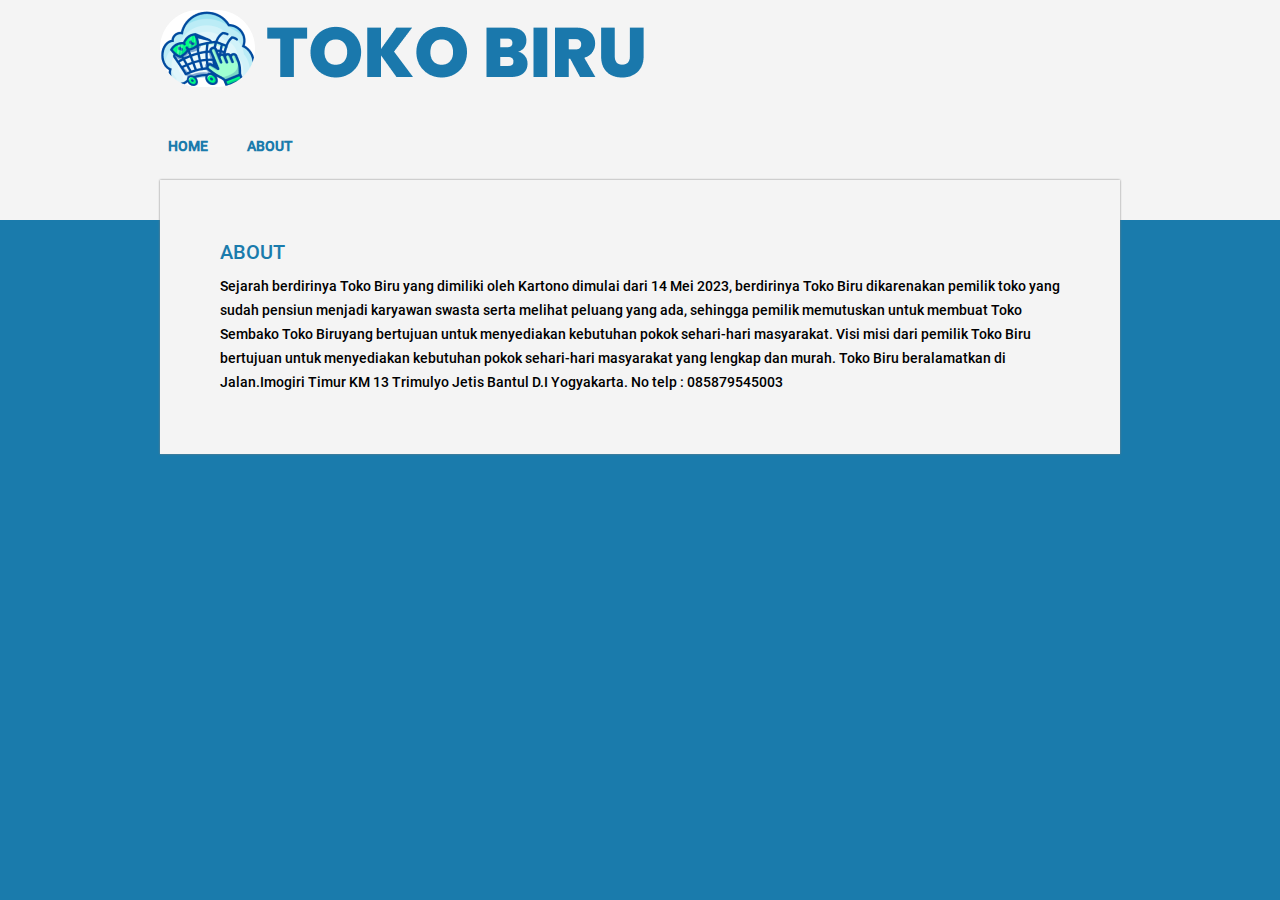
<file: about.html>
<!DOCTYPE html>
<html lang="en">

 	<head>
 		<!-- Meta Tags -->
		<meta charset="UTF-8">
		<meta name="author" content="Kamran Mubarik">
		<meta name="viewport" content="width=device-width, initial-scale=1.0">
		<!-- Title -->
 		<title>E-Commerce Online Shop</title>
 		<!-- Style Sheet -->
		<link rel="stylesheet" type="text/css" href="css/style.css" />  		
 	</head>
<body>

	<header>
		<div class="container">
			<div class="brand">
				<div class="logo">
					<a href="index.php">
						<img src="img/icons/toko.png">
					</a>
				</div> <!-- logo -->
				
			</div> 

			<div class="menu-bar">
				<div class="menu">
					<ul>
						<li><a href="index.php">Home</a></li>
						<li><a href="about.html">About</a></li>
						<li><a href=""></a></li>
					</ul>
				</div>
			</div> <!-- menu -->

		</div> <!-- container -->
	</header> <!-- header -->

	<div class="container">
		<main>
			<div class="about">
				<h2 class="heading">About</h2>
				<p> Sejarah berdirinya Toko Biru yang dimiliki oleh Kartono dimulai dari 14 Mei 2023, berdirinya Toko Biru dikarenakan pemilik toko yang sudah pensiun menjadi karyawan swasta serta melihat peluang yang ada, sehingga pemilik memutuskan untuk membuat Toko Sembako Toko Biruyang bertujuan untuk menyediakan kebutuhan pokok sehari-hari masyarakat.
					Visi misi dari pemilik Toko Biru bertujuan untuk menyediakan kebutuhan pokok sehari-hari masyarakat yang lengkap dan murah. Toko Biru beralamatkan di Jalan.Imogiri Timur KM 13 Trimulyo Jetis Bantul D.I Yogyakarta. No telp : 085879545003
				   </p>
			</div>
		</main> <!-- Main Area -->
	</div>

	
</body>

</html>
</file>
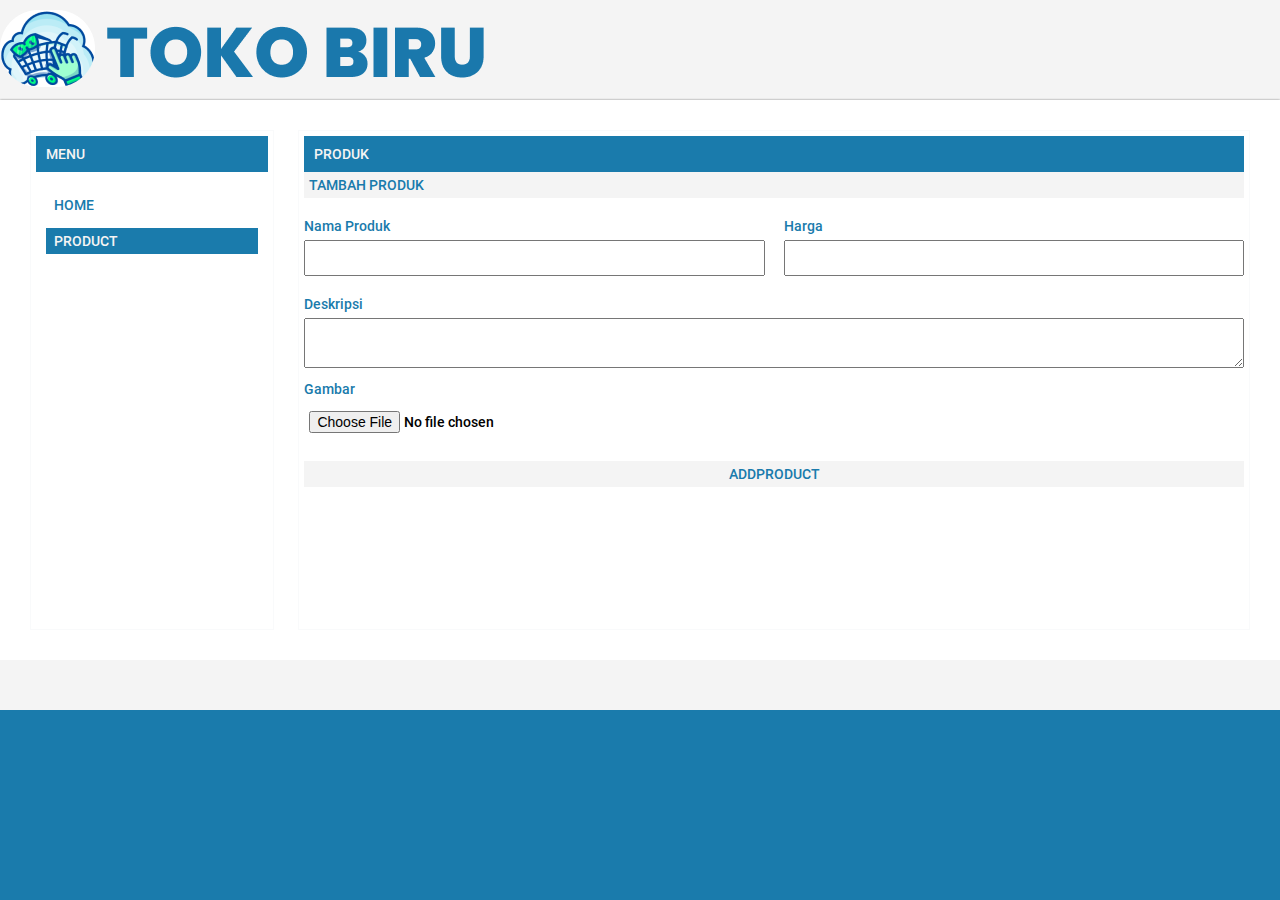
<file: addProduct.html>
<!DOCTYPE html>
<html lang="en">

 	<head>
 		<!-- Meta Tags -->
		<meta charset="UTF-8">
		<meta name="author" content="Kamran Mubarik">
		<meta name="viewport" content="width=device-width, initial-scale=1.0">
		<!-- Title -->
 		<title>Admin Produk</title>
 		<!-- Style Sheet -->
		<link rel="stylesheet" type="text/css" href="css/admin.css" />
 	</head>
<body>

	<header>
		<div class="container">
			<div class="brand">
				<div class="logo">
					<a href="admin.php">
						<img src="img/icons/toko.png">
					</a>
				</div> <!-- logo -->
			</div> <!-- brand -->
		</div> <!-- container -->
	</header> <!-- header -->

	<main>
		
		<div class="main-content">
			<div class="sidebar">
				<h3>Menu</h3>
				<ul>
					<li><a href="admin.php">Home</a></li>
					<li><a class="active" href="addproduct.html">Product</a></li>
				</ul>				
			</div>
			<div class="content">
				<h3>Produk</h3>
					<div class="content-form">
						<form action="simpan_barang.php" method="post" enctype="multipart/form-data">
							<h4>Tambah Produk</h4>
							<div class="form-inline">
								<div class="form-group">
									<label for="nama_barang">Nama Produk</label>
									<input type="text" name="nama_barang">
								</div>
								<div class="form-group">
									<label for="harga_barang">Harga</label>
									<input type="text" name="harga_barang" > </div>
							</div>
							<div class="form-group">
								<label for="deskripsi_barang">Deskripsi</label>
								<textarea type="text" name="deskripsi_barang" ></textarea>
							</div>
							<div class="form-group">
								<label for="gambar_barang">Gambar</label>
								<input type="file"  name="gambar_barang" onchange="PreviewImage()"> </div>
							<div class="form-group">
								<input type="submit" name="addProduct" value="addProduct">
							</div>
						</form>
					</div>			
			</div>
		</div>		

	</main> <!-- Main Area -->

	<footer>
	
	</footer> <!-- Footer Area -->

</body>

</html>
</file>
<file: css/style.css>
/* Variriables */
:root{
	--khaki: #F4F4F4;
	--khakiDark: #BDB76B;
	--darkStaleGray: #1A7BAC;
	--white: #F4F4F4;
}
/* Import Font */
@font-face{
	font-family: Roboto;
	src: url(../fonts/Roboto/Roboto-Medium.ttf);
}
/* Global Settings */
*{
	padding: 0;
	margin: 0;
	font-family: Roboto;
	font-size: 14px;
	font-weight: normal;
	box-sizing: border-box;
}
body{
	width: 100%;
	height: 100vh;
	background-color: var(--darkStaleGray);
}
hr{
	border: 1px solid rgba(236, 240, 241,0.3);
}
.container{
	width: 960px;
	margin: 0 auto;
}
.active{
	background-color: var(--darkStaleGray) !important;
	color: var(--khaki) !important;
}
/* Header Styling */
header{
	height: 220px;
	background-color: var(--khaki);
}
header .brand{
	display: flex;
	justify-content: space-between;
	align-items: center;
}
header .shop-icon{
	width: 90px;
	display: flex;
	justify-content: space-between;
	align-items: center;
}
header .shop-icon img{
	cursor: pointer;
}
header .dropdown{
	position: relative;
	display: inline-block;
}
header .dropdown:hover .dropdown-menu{
	display: block;
}
header .dropdown-menu{
	position: absolute;
	right: 0;
	background-color: var(--white);
	padding: 15px;
	min-width: 140px;
	display: none;
	border-radius: 2px;
	z-index: 150;
}
header .dropdown-menu ul{
	list-style: none;
	border: 1px solid rgba(236, 240, 241,0.4);
}
header .dropdown-menu ul li{
	padding: 8px;
}
header .dropdown-menu ul li a{
	color: var(--darkStaleGray);
	text-decoration: none;
}
header .dropdown-menu ul li a:hover{
	color: var(--khakiDark);
}
header .wishlist-item{
	min-width: 300px;
}
header .cart-item{
	min-width: 450px;
}
header .center{
 text-align: center;
}
header .dropdown-menu table{
	width: 100%;
	border: 1px solid rgba(236, 240, 241,0.4);
	border-collapse: collapse;
}
header .dropdown-menu table td,
header .dropdown-menu table th{
	padding: 5px;
	text-align: center;
	font-weight: normal;
}
header .dropdown-menu table img{
	width: 60px;
}
header .menu-bar{
	display: flex;
	justify-content: space-between;
	align-items: center;
	margin-top: 30px;
}
header .menu ul{
	width: 180px;
	display: flex;
	justify-content: space-between;
	list-style: none;
}
header .menu ul li a{
	text-decoration: none;
	padding: 8px;
	text-transform: uppercase;
	margin-bottom: 2px;
	border-bottom: 1px solid transparent;
	color: var(--darkStaleGray);
	font-weight: bold;
	transition: 0.5s;
}
header .menu ul li a:hover{
	border-bottom: 2px solid var(--darkStaleGray);;
}
header .search-bar{
	width: 300px;
	height: 30px;
}
header .form-group{
	position: relative;
}
header .form-group input{
	width: 100%;
	height: 28px;
	position: absolute;
	right: 5px;
	border: 0;
	border-radius: 30px;
	outline: 0; 
	padding: 5px 8px;  
}
header .form-group img{
	position: absolute;
	right: 0px;
	top: 5px;
	cursor: pointer;
}
/* Content Styling */
main{
	height: auto;
	background-color: var(--white);
	padding: 30px;
	margin-top: -40px;
	margin-bottom: -40px;
	box-shadow: 0 0 2px #808080;
	position: relative;
	z-index: 100;
}
main .slider{
	height: 450px;
	position: relative;
}
main .slider img{
	width: 100%;
	height: 450px;
	object-fit: cover;
}
main .slider .slider-text{
	position: absolute;
	top: 50%;
	left: 50px;
	color: var(--white);
	background-color: rgba(0,0,0,0.5);
	border-radius: 3px;
	padding: 20px;
}
main .slider .slider-text h3{
	font-size: 20px;
	text-transform: uppercase;
	letter-spacing: 2px;
	text-align: right;
}
main .slider .slider-text h2{
	color: var(--khaki);
	font-size: 42px;
	text-transform: uppercase;
	letter-spacing: 2px;
	margin-bottom: 20px;
}
main .slider .slider-text a{
	color: var(--darkStaleGray);
	font-size: 16px;
	font-weight: bold;
	text-transform: uppercase;
	text-decoration: none;
	padding: 5px 15px;
	letter-spacing: 1px;
	background: linear-gradient(to bottom, var(--khakiDark), var(--khaki), var(--khakiDark));
	border-radius: 30px;
}
main .new-product-section{
	padding: 20px;
	margin-top: 80px;
	margin-bottom: 60px;
}
main .new-product-section .product-section-heading{
	text-align: center;
}
main .new-product-section .product-section-heading h2{
	color: var(--darkStaleGray);
	font-size: 24px;
	font-weight: bold;
	text-transform: uppercase;
	text-decoration: none;
	letter-spacing: 1px;
	margin-bottom: 10px;
}
main .new-product-section .product-section-heading h3{
	color: var(--khaki);
	font-size: 12px;
	font-weight: bold;
	text-transform: uppercase;
	text-decoration: none;
	letter-spacing: 1px;
	display: inline-block;
	padding-bottom: 8px;
	border-bottom: 2px solid var(--khaki);
}
.product-card {
  width: 200px;
  background-color: #F4F4F4;
  border-radius: 12px;
  box-shadow: 0 4px 12px rgba(0, 0, 0, 0.1);
  overflow: hidden;
  font-family: 'Roboto', sans-serif;
  transition: box-shadow 0.3s ease;
}

.product-card:hover {
  box-shadow: 0 8px 16px rgba(0, 0, 0, 0.15);
}

.product-image {
  height: 300px;
  overflow: hidden;
}

.product-image a {
  display: block;
  height: 200px;
}

.product-image img {
  width: 100%;
  height: 100%;
  object-fit: cover;
  transition: transform 0.3s ease;
}

.product-card:hover .product-image img {
  transform: scale(1.1);
}

.product-details {
  padding: 20px;
}

.product-title {
  font-size: 18px;
  font-weight: bold;
  margin-bottom: 10px;
  color: #0077B6;
}

.product-info {
  display: flex;
  justify-content: space-between;
  align-items: center;
}

.product-price {
  font-size: 16px;
  font-weight: bold;
  color: #0077B6;
}

.btn-cart {
  background-color: #0077B6;
  color: #fff;
  border: none;
  padding: 8px 16px;
  border-radius: 4px;
  text-decoration: none;
  font-size: 14px;
  font-weight: 700;
  transition: background-color 0.3s ease;
}

.btn-cart:hover {
  background-color: #005A8E;
}
main .product-content{
	margin-top: 40px;
	display: grid;
	grid-template-columns: 1fr 1fr 1fr 1fr;
	grid-column-gap: 25px;
	grid-row-gap: 40px;
}
main .product-content .product img{
	width: 100%;
	height: 220px;
	object-fit: cover;
	margin-bottom: 10px;
}
main .product-content .product h3{
	color: var(--khaki);
	font-size: 12px;
	font-weight: normal;
	margin-bottom: 8px;
	text-transform: uppercase;
	letter-spacing: 1px;
}
main .product-content .product h2{
	color: var(--darkStaleGray);
	font-size: 13px;
	font-weight: bold;
	margin-bottom: 20px;
	text-transform: uppercase;
	letter-spacing: 1px;
}
main .product-content .product .product-detail a{
	float: left;
	color: var(--darkStaleGray);
	background-color: transparent;
	font-size: 11px;
	font-weight: bold;
	text-transform: uppercase;
	text-decoration: none;
	letter-spacing: 1px;
	border: 1px solid var(--darkStaleGray);
	border-radius: 20px;
	padding: 5px 8px;
	transition: 0.5s;
}
main .product-content .product .product-detail a:hover{
	background-color: var(--khaki);
	border: 1px solid transparent;
}
main .product-content .product p{
	color: var(--darkStaleGray);
	float: right;
	font-size: 14px;
	font-weight: bold;
	margin-top: 5px;
}
main .collection{
	display: flex;
	justify-content: space-around;
	align-items: center;
}
main .collection .pasar1{
	width: 49%;
	height: 200px;
	background: gray url(../img/other/pasar1.jpg) no-repeat;
	background-size: cover;
	background-blend-mode: multiply;
	text-align: right;
	line-height: 36px;
	padding: 20px 40px;
}
main .collection .pasar2{
	width: 49%;
	height: 200px;
	background: gray url(../img/other/pasar2.jpg) no-repeat;
	background-size: cover;
	background-blend-mode: multiply;
	text-align: left;
	line-height: 36px;
	padding: 20px 40px;
}
main .collection .pasar1 h2,
main .collection .pasar2 h2{
	width: 200px;
	font-size: 24px;
	color: var(--white);
	display: inline-block;
	letter-spacing: 1.5px;
	text-transform: uppercase;
}
footer{
	height: 300px;
	background-color: var(--khaki); 
}
footer .footer-widget{
	padding-top: 70px;
	margin-bottom: 20px;
	display: flex;
	justify-content: space-between;
}
footer .footer-widget .widget{
	width: 300px;
	height: 170px;
	padding: 20px;
	color: var(--white);
	background-color: var(--darkStaleGray);
}
footer .footer-widget .widget h3{
	font-size: 14px;
	text-transform: uppercase;
	color: var(--white);
	letter-spacing: 1px;
	margin-bottom: 8px;
	border-bottom: 1px solid var(--white);
}
footer .footer-widget .widget ul{
	list-style: none;
	margin-left: 10px;
}
footer .footer-widget .widget ul li{
	padding: 5px;
}
footer .footer-widget .widget ul li a{
	color: var(--white);
	text-decoration: none;
	letter-spacing: 1px;
}
footer .footer-widget .widget ul li a:hover{
	text-decoration: underline;
}
footer .footer-widget .widget .follow ul{
	list-style: none;
	margin-left: 10px;
	margin-bottom: 10px;
}
footer .footer-widget .widget .follow ul li{
	display: inline-block;
}
footer .footer-widget .widget .subscribe{
	widows: 250px;
}
footer .footer-widget .widget .subscribe .form-control{
	width: 250px;
}
footer .footer-widget .widget .subscribe .form-group{
	width: 250px;
	position: relative;
	margin-top: 10px; 
}
footer .footer-widget .widget .subscribe .form-group input{
	widows: 100%;
	height: 25px;
	border: none;
	outline: none;
	padding: 3px 8px;
	border-radius: 30px;
}
footer .footer-widget .widget .subscribe .form-group img{
	position: absolute;
	top: 0;
	right: 0;
	transform: rotate(45deg);
	cursor: pointer;
}
footer .footer-bar{
	display: flex;
	justify-content: space-between;
	align-items: center;
	padding: 5px 0;
}
footer .footer-bar .copyright-text p{
	color: var(--darkStaleGray);
	text-transform: uppercase;
	letter-spacing: 0.5px;
}
footer .footer-bar .payment-mode img{
	margin-left: 10px;
}

/* About Page */
main .about{
	padding: 30px;
}
main .about .heading{
	text-align: left;
}
main .about .heading h2{
	color: var(--darkStaleGray);
	font-size: 24px;
	font-weight: bold;
	text-transform: uppercase;
	text-decoration: none;
	letter-spacing: 1px;
	margin-bottom: 10px;
}
main .about p{
	letter-spacing: 0.6;
	line-height: 24px;
}
/*contact Page */
main .contact{
	padding: 30px;
}
main .contact .heading{
	text-align: center;
}
main .contact .heading h2{
	color: var(--darkStaleGray);
	font-size: 24px;
	font-weight: bold;
	text-transform: uppercase;
	text-decoration: none;
	letter-spacing: 1px;
	margin-bottom: 10px;
}
main .contact form{
	width: 60%;
	margin: 0 auto;
	margin-top: 40px;
}
main .contact form input[type="submit"]{
	background-color: var(--khaki);
	border: 1px solid transparent;
	color: var(--darkStaleGray);
	border-radius: 3px;
	cursor: pointer;
	transition: 0.5s;
	display: inline;
}

/* Product Page ===== Single Product Styling */
main .breadcrumb{
	background-color: var(--khaki);
	padding: 10px 0;
	margin-bottom: 25px;
}
main .breadcrumb ul{
	display: flex;
	justify-content: flex-start;
	list-style: none;
}
main .breadcrumb ul li{
	padding: 0 10px;
}
main .breadcrumb ul li a{
	color: var(--darkStaleGray);
	text-decoration: none;
}
main .single-product{
	display: flex;
	justify-content: space-between;
	margin-bottom: 30px;
}
main .single-product .images-section{
	width: 40%;
}
main .single-product .product-detail{
	width: 60%;
	padding-left: 30px;
}
main .single-product .images-section .larg-img img{
	width: 100%;
	height: 380px;
	object-fit: cover;
}
main .single-product .images-section .small-img{
	width: 100%;
	display: flex;
	justify-content: space-between;
	padding: 10px 0;
}
main .single-product .images-section .small-img img{
	width: 80px;
	height: 53px;
}
main hr{
	margin-top: 20px;
	margin-bottom: 20px;
}
main .single-product .product-detail h2{
	font-size: 24px;
	color: var(--darkStaleGray);
	margin-bottom: 15px;
}
main .single-product .product-detail h3{
	font-size: 18px;
	color: var(--khakiDark);
}
main .single-product .product-detail p{
	font-size: 14px;
	line-height: 20px;
	color: var(--darkStaleGray);
}
main .single-product .product-detail .product-cart #cart-form{
	margin-bottom: 20px;
}
main .single-product .product-detail .product-cart #cart-form input{
	height: 30px;
	padding: 5px;
	color: var(--darkStaleGray);
}
main .single-product .product-detail .product-cart #cart-form input[type="submit"]{
	background-color: var(--khaki);
	border: 1px solid transparent;
	color: var(--darkStaleGray);
	border-radius: 3px;
	cursor: pointer;
	transition: 0.5s;
}
main .single-product .product-detail .product-cart #cart-form input[type="submit"]:hover{
	border: 1px solid var(--darkStaleGray);
}
main .single-product .product-detail .product-cart #wishlist-form input[type="checkbox"]{
	width: 24px;
	height: 24px;
	position: relative;
	outline: none;
	cursor: pointer;
	appearance: none;
}
main .single-product .product-detail .product-cart #wishlist-form input[type="checkbox"]:before{
	content: "";
	width: 100%;
	height: 100%;
	position: absolute;
	top: 6px;
	left: 0;
	background: url(../img/icons/heart.png);
}
main .single-product .product-detail .product-cart #wishlist-form input:checked[type="checkbox"]:before{
	background: url(../img/icons/heart_fill.png);
}
main .single-product .product-detail .product-meta p{
	margin-bottom: 20px;
}
main .product-long-description h3{
	font-size: 18px;
	color: var(--khakiDark);
	margin-bottom: 20px;
}
main .product-long-description p{
	font-size: 14px;
	line-height: 20px;
	color: var(--darkStaleGray);
}
/* Shop Page ===== Shop Page Styling */
main .new-product-section.shop{
	margin-top: 20px !important;
	display: flex;
}
main .new-product-section.shop .sidebar{
	width: 23%;
	margin-right: 2%;
	border-right: 1px solid #eee;
	padding-right: 10px; 
}
main .new-product-section.shop .sidebar .sidebar-widget{
	margin-bottom: 15px;
}
main .new-product-section.shop .sidebar .sidebar-widget h3{
	text-transform: uppercase;
	font-weight: bold;
	letter-spacing: 1px;
	color: var(--darkStaleGray);
	margin-bottom: 15px;
	padding-bottom: 5px;
	border-bottom: 1px solid var(--darkStaleGray);
}
main .new-product-section.shop .sidebar .sidebar-widget ul li{
	list-style-position: inside;
	padding: 3px 0; 
}
main .new-product-section.shop .sidebar .sidebar-widget ul li a{
	color: var(--khaki);
	text-decoration: none;
}
main .new-product-section.shop .sidebar .sidebar-widget ul li a:hover{
	color: var(--khakiDark);
}
main .new-product-section.shop .sidebar .sidebar-widget .ui-state-active{
	background-color: var(--khaki) !important;
}
main .new-product-section.shop .sidebar .sidebar-widget .ui-state-focus{
	outline: none;
	border: 1px solid var(--khakiDark) !important;
}
main .new-product-section.shop .sidebar .sidebar-widget .ui-widget-header{
	background-color: var(--darkStaleGray) !important;
}
main .new-product-section.shop .product-content{
	width: 75%;
	margin-top: 0px !important;
	display: grid;
	grid-template-columns: 1fr 1fr 1fr;
	grid-column-gap: 15px;
	grid-row-gap: 40px;
}
main .load-more{
	width: 100%;
	text-align: center;
}
main .load-more a{
	color: var(--darkStaleGray);
	text-transform: uppercase;
	text-decoration: none;
	padding: 5px;
	border-bottom: 1px dashed var(--darkStaleGray);
	transition: 0.5s ease-in-out;
	border-radius: 20px 20px 0px 0px;
}
main .load-more a:hover{
	padding: 5px 8px;
	border: 1px dashed var(--darkStaleGray);
	border-radius: 20px;
}
/* Content Section === Cart Page */
main .cart-page{
	max-height: 580px;
	display: flex;
	justify-content: space-between;
	padding: 10px;
}
/* Content main === Cart Page === Cart Items */
main .cart-page .cart-items{
	width: 70%;
}
main h2{
	color: var(--darkStaleGray);
	font-size: 20px;
	text-transform: uppercase;
	margin-bottom: 10px;
}
main .cart-page .cart-items table{
	width: 100%;
}
main .cart-page .cart-items table .qty{
	text-align: center;
	position: relative;
}
main .cart-page .cart-items tbody img{
	width: 100px;
	height: 80px;
	margin-right: 3px;
}
main .cart-page .cart-items table th{
	border-bottom: 1px solid rgba(236, 240, 241,0.3);
	text-align: left;
	padding: 5px 0;
}
main .cart-page .cart-items table td{
	color: var(--darkStaleGray);
	border-bottom: 1px solid rgba(236, 240, 241,0.3);
	padding: 8px 0;
}
main .cart-page .cart-items table td a{
	color: var(--white);
	background-color: red;
	padding: 1px 7px;
	text-decoration: none;
	border-radius: 2px;
}
main .cart-page .cart-items table td a:hover{
	background-color: var(--darkStaleGray);
}
main .cart-page .cart-items .pagination ul{
	width: 60%;
	display: flex;
	justify-content: flex-start;
	list-style: none;
	margin-top: 10px;
}
main .cart-page .cart-items .pagination ul li a{
	padding: 3px 8px;
	margin-right: 5px;
	color: var(--khaki);
	background-color: var(--darkStaleGray);
	text-decoration: none;
}
main .cart-page .cart-items .pagination ul li a:hover{
	color: var(--darkStaleGray);
	background-color: var(--khaki);
}
input.cartNumber::-webkit-outer-spin-button,
input.cartNumber::-webkit-inner-spin-button {
  -webkit-appearance: none;
  margin: 0;
}
input.cartNumber{
	width: 50px;
	height: 25px;
	position: absolute;
	padding: 0 5px;
	top: 20%;
	left: 23px; 
}
div.prev{
	width: 30px;
	height: 25px;
	position: absolute;
	left: -10px;
	top: 20%;
	background-color: var(--darkStaleGray);
	color: var(--khaki);
	border-radius: 2px;
	padding-top: 4px;
	z-index: 1000;
	cursor: pointer;
}
div.next{
	width: 30px;
	height: 25px;
	position: absolute;
	right: -10px;
	top: 20%;
	background-color: var(--darkStaleGray);
	color: var(--khaki);
	border-radius: 2px;
	padding-top: 4px;
	z-index: 1000;
	cursor: pointer;
}
div.prev:hover,
div.next:hover{
	background-color: var(--khaki);
	color: var(--darkStaleGray);
}
/* Content Section === Cart Page === Cart Summary */
main .cart-summary{
	width: 25%;
	height: 220px;
	padding: 5px;
	border: 1px solid rgba(236, 240, 241,0.3);
	margin-top: 28px;
}
main .cart-summary .checkout-total h3{
	background-color: var(--darkStaleGray);
	color: var(--khaki);
	text-transform: uppercase;
	padding: 10px;
}
main .cart-summary .checkout-total ul{
	list-style: none;
	padding: 10px;
}
main .cart-summary .checkout-total ul li{
	margin-bottom: 10px;
}
main .cart-summary .checkout-total ul li a{
	background-color: var(--khaki);
	color: var(--darkStaleGray);
	text-transform: uppercase;
	text-decoration: none;
	text-align: center;
	padding: 5px 8px;
	margin-top: 20px;
	display: block;
}
main .cart-summary .checkout-total ul li a:hover{
	background-color: var(--darkStaleGray);
	color: var(--khaki);
}
/* Content Section === Checkout Page */
main .checkout-page{
	/*max-height: 680px;*/
	display: flex;
	justify-content: space-between;
	padding: 10px;
}
/* Content main === Checkout Page === Checkout Items */
main .checkout-page .billing-detail{
	width: 60%;
}
main .checkout-page .billing-detail h4{
	display: block;
	color: var(--darkStaleGray);
	background-color: var(--khaki);
	text-transform: uppercase;
	padding: 5px;
	margin-bottom: 10px;
}
main form.checkout-form .form-group{
	margin: 10px 5px;
	width: calc(100% - 10px);
}
main form.checkout-form label{
	color: var(--darkStaleGray);
	display: block;
	margin-bottom: 6px;
}
main form.checkout-form .form-group input,
main form.checkout-form .form-group select,
main form.checkout-form .form-group textarea{
	width: 100%;
	padding: 8px 5px
}
main form.checkout-form input:focus,
main form.checkout-form select:focus,
main form.checkout-form textarea:focus{
	outline: 1px solid var(--darkStaleGray);
}
main form.checkout-form .form-inline{
	display: flex;
	justify-content: space-between;
}
main form.checkout-form .form-inline .form-group{
	width: 48%;
}
/* Content Section === Checkout Page === Order Summary */
main .order-summary{
	width: 30%;
	height: 500px;
	padding: 5px;
	border: 1px solid rgba(236, 240, 241,0.3);
}
main .order-summary .checkout-total span{
	float: right;
}
main .order-summary .checkout-total textarea{
	width: 100%;
	resize: none;
	display: none;
	font-size: 12px;
	padding: 5px;
}
main .order-summary .checkout-total h3{
	background-color: var(--darkStaleGray);
	color: var(--khaki);
	text-transform: uppercase;
	padding: 10px;
}
main .order-summary .checkout-total ul{
	list-style: none;
	padding: 10px;
}
main .order-summary .checkout-total ul li{
	margin-bottom: 10px;
}
main .order-summary .checkout-total ul li input[type="radio"]{
	width: 15px;
	height: 15px;
	position: relative;
	appearance: none;
	outline: none;
	margin-right: 5px;
}
main .order-summary .checkout-total ul li input[type="radio"]:after{
	content: "";
	width: 100%;
	height: 100%;
	position: absolute;
	left: 0;
	top: 2px;
	border: 1px solid var(--khaki);
	border-radius: 50%;
	padding: 2px;
	box-sizing: border-box;
	background-clip: content-box;
}
main .order-summary .checkout-total ul li input:checked[type="radio"]:after{
	content: "";
	width: 100%;
	height: 100%;
	position: absolute;
	left: 0;
	top: 2px;
	background: var(--darkStaleGray);
	border-radius: 50%;
	padding: 2px;
	box-sizing: border-box;
	background-clip: content-box;
}
main .order-summary .checkout-total ul li input[type="submit"]{
	background-color: var(--khaki);
	color: var(--darkStaleGray);
	text-transform: uppercase;
	text-decoration: none;
	text-align: center;
	padding: 5px 8px;
	margin-top: 20px;
	display: block;
	border: none;
	cursor: pointer;
	width: 100%;
}
main .order-summary .checkout-total ul li input[type="submit"]:hover{
	background-color: var(--darkStaleGray);
	color: var(--khaki);
}
/* Account Page === Profile */
main .account-page{
	display: flex;
	justify-content: space-between;
	padding: 10px;
}
main .account-page .profile{
	width: 30%;
}
main .account-page .profile .profile-img{
	width: 140px;
	height: 160px;
	margin: 0 auto;
	margin-bottom: 60px;
	overflow: none;
	text-align: center;
}
main .account-page .profile .profile-img img{
	width: 100%;
	height: 140px;
	border-radius: 50%;
	border: 1px solid rgba(236, 240, 241,0.3);
	object-fit: cover;
	box-shadow: 0px 0px 8px #9e9e9e;
}
main .account-page .profile .profile-img h2{
	color: var(--darkStaleGray);
	margin-top: 10px;
	margin-bottom: 5px;
}
main .account-page .profile ul{
	list-style: none;
	padding: 10px;
}
main .account-page .profile ul li{
	margin-bottom: 5px;
}
main .account-page .profile ul li a{
	color: var(--darkStaleGray);
	border: 1px solid rgba(236, 240, 241,0.3);
	text-transform: uppercase;
	text-decoration: none;
	text-align: left;
	padding: 5px 8px;
	display: block;
}
main .account-page .profile ul li a:hover{
	background-color: var(--darkStaleGray);
	color: var(--khaki);
}
main .account-page .profile ul li a span{
	float: right;
}
/* Account Page === Detail */
main .account-page .account-detail{
	width: 60%;
}
main .account-page .account-detail input[type="submit"]{
	background-color: var(--khaki);
	color: var(--darkStaleGray);
	text-transform: uppercase;
	text-decoration: none;
	text-align: center;
	padding: 5px 8px;
	margin-top: 20px;
	display: block;
	border: none;
	cursor: pointer;
	width: 100%;
}
main .account-page .account-detail input[type="submit"]:hover{
	background-color: var(--darkStaleGray);
	color: var(--khaki);
}

main .account-page .account-detail table{
	border: 1px solid #eee;
	width: 100%;
}

main .account-page .account-detail table th,
main .account-page .account-detail table td{
	padding: 8px;
	text-align: center;
	border: 1px solid #eee;
}
</file>
<file: css/admin.css>
/* Variriables */
:root{
	--khaki: #F4F4F4;
	--khakiDark: #BDB76B;
	--darkStaleGray: #1A7BAC;
	--white: #FFFFFF;
}
/* Import Font */
@font-face{
	font-family: Roboto;
	src: url(../../fonts/Roboto/Roboto-Medium.ttf);
}
/* Global Settings */
*{
	padding: 0;
	margin: 0;
	font-family: Roboto;
	font-size: 14px;
	font-weight: normal;
	box-sizing: border-box;
}
body{
	width: 100%;
	height: 100vh;
	background-color: var(--darkStaleGray);
}
hr{
	border: 1px solid rgba(236, 240, 241,0.3);
}
.container{
	width: 1280px;
	margin: 0 auto;
}
/* Header Styling */
header{
	height: 100px;
	background-color: var(--khaki);
}
header .brand{
	display: flex;
	justify-content: space-between;
	align-items: center;
}
header .logo{
	width: 280px;
	height: auto;
}
header .logo a{
	display: flex;
	align-items: center;
	text-decoration: none;
}
header .logo img{
	margin-right: 10px;
}
header .logo p.big-logo{
	font-size: 30px;
	font-weight: bold;
	color: var(--darkStaleGray);
	text-transform: uppercase;
	letter-spacing: 1px;
	margin-top: 10px;
}
header .logo p.small-logo{
	font-size: 24px;
	font-weight: bold;
	color: var(--khakiDark);
	text-transform: uppercase;
	letter-spacing: 3px;
}
header .shop-icon img{
	cursor: pointer;
}
header .dropdown{
	position: relative;
	display: inline-block;
}
header .dropdown:hover .dropdown-menu{
	display: block;
}
header .dropdown-menu{
	position: absolute;
	right: 0;
	background-color: var(--white);
	padding: 15px;
	min-width: 140px;
	display: none;
	border-radius: 2px;
	z-index: 150;
}
header .dropdown-menu ul{
	list-style: none;
	border: 1px solid rgba(236, 240, 241,0.4);
}
header .dropdown-menu ul li{
	padding: 8px;
}
header .dropdown-menu ul li a{
	color: var(--darkStaleGray);
	text-decoration: none;
}
header .dropdown-menu ul li a:hover{
	color: var(--khakiDark);
}
/* Content Styling */
main{
	/*height: 550px;*/
	background-color: var(--white);
	padding: 30px;
	box-shadow: 0 0 2px #808080;
}
main .main-content{
	display: flex;
	justify-content: space-between;
}
main .main-content h3{
	background-color: var(--darkStaleGray);
	color: var(--khaki);
	text-transform: uppercase;
	padding: 10px;
}
main .sidebar{
	width: 20%;
	min-height: 500px;
	padding: 5px;
	border: 1px solid rgba(236, 240, 241,0.3);
}
main .sidebar ul{
	list-style: none;
	padding: 10px;
}
main .sidebar ul li{
	margin-bottom: 5px;
}
main .sidebar ul li a{
	color: var(--darkStaleGray);
	text-transform: uppercase;
	text-decoration: none;
	padding: 5px 8px;
	margin-top: 10px;
	display: block;
}
.active,
main .sidebar ul li a:hover{
	background-color: var(--darkStaleGray);
	color: var(--khaki) !important;
}
main .content{
	width: 78%;
	padding: 5px;
	border: 1px solid rgba(236, 240, 241,0.3);
}
main .dashboard .content-data{
	display: grid !important;
	grid-template-columns: 1fr 1fr !important;
	grid-row-gap: 50px;
	grid-column-gap: 15px;
}
main .dashboard .content-data .content-detail{
	width: 200% !important;
	height: 100%;
	padding-left: 0px !important;
}
main .content .content-data{
	padding: 20px;
	display: flex;
	justify-content: space-between;
}
main .content .content-data .content-form{
	width: 100%;
	border-right: 1px solid #eee;
	padding-right: 10px;
}
main .content .content-data .content-detail{
	width: 100%;
	height: 100%;
	padding-left: 10px;
}
main h4{
	display: block;
	color: var(--darkStaleGray);
	background-color: var(--khaki);
	text-transform: uppercase;
	padding: 5px;
	margin-bottom: 10px;
}
main form .form-group{
	margin: 10px 0;
	width: 100%;
}
main form label{
	color: var(--darkStaleGray);
	display: block;
	margin-bottom: 6px;
}
main form .form-group input,
main form .form-group select,
main form .form-group textarea{
	width: 100%;
	padding: 8px 5px
}
main form input:focus,
main form select:focus,
main form textarea:focus{
	outline: 1px solid var(--darkStaleGray);
}
main form .form-inline{
	display: flex;
	justify-content: space-between;
}
main form .form-inline .form-group{
	width: 49%;
}
main form input[type="submit"]{
	background-color: var(--khaki);
	color: var(--darkStaleGray);
	text-transform: uppercase;
	text-decoration: none;
	text-align: center;
	padding: 5px 8px;
	margin-top: 20px;
	display: block;
	border: none;
	cursor: pointer;
	width: 100%;
}
main form input[type="submit"]:hover{
	background-color: var(--darkStaleGray);
	color: var(--khaki);
}
main table{
	width: 100%;
	border: 1px solid #eee;
	border-collapse: collapse;
}
main table th{
	text-transform: uppercase;
}
main table td, main table th{
	border: 3px solid #eee;
	text-align: center;
	padding: 10px 1px;
}
table {
      border-collapse: collapse;
    }
    td {
      padding: 5px 10px;
      border: 1px solid #ddd;
      position: relative;
    }
    .edit-btn {
      position: absolute;
      top: 2px;
      right: 2px;
      font-size: 12px;
      padding: 2px 5px;
    }
footer{
	height: 50px;
	background-color: var(--khaki); 
}
footer .footer-bar .copyright-text p{
	color: var(--darkStaleGray);
	text-transform: uppercase;
	letter-spacing: 0.5px;
	font-weight: bold;
	padding-top: 20px;
}
</file>
